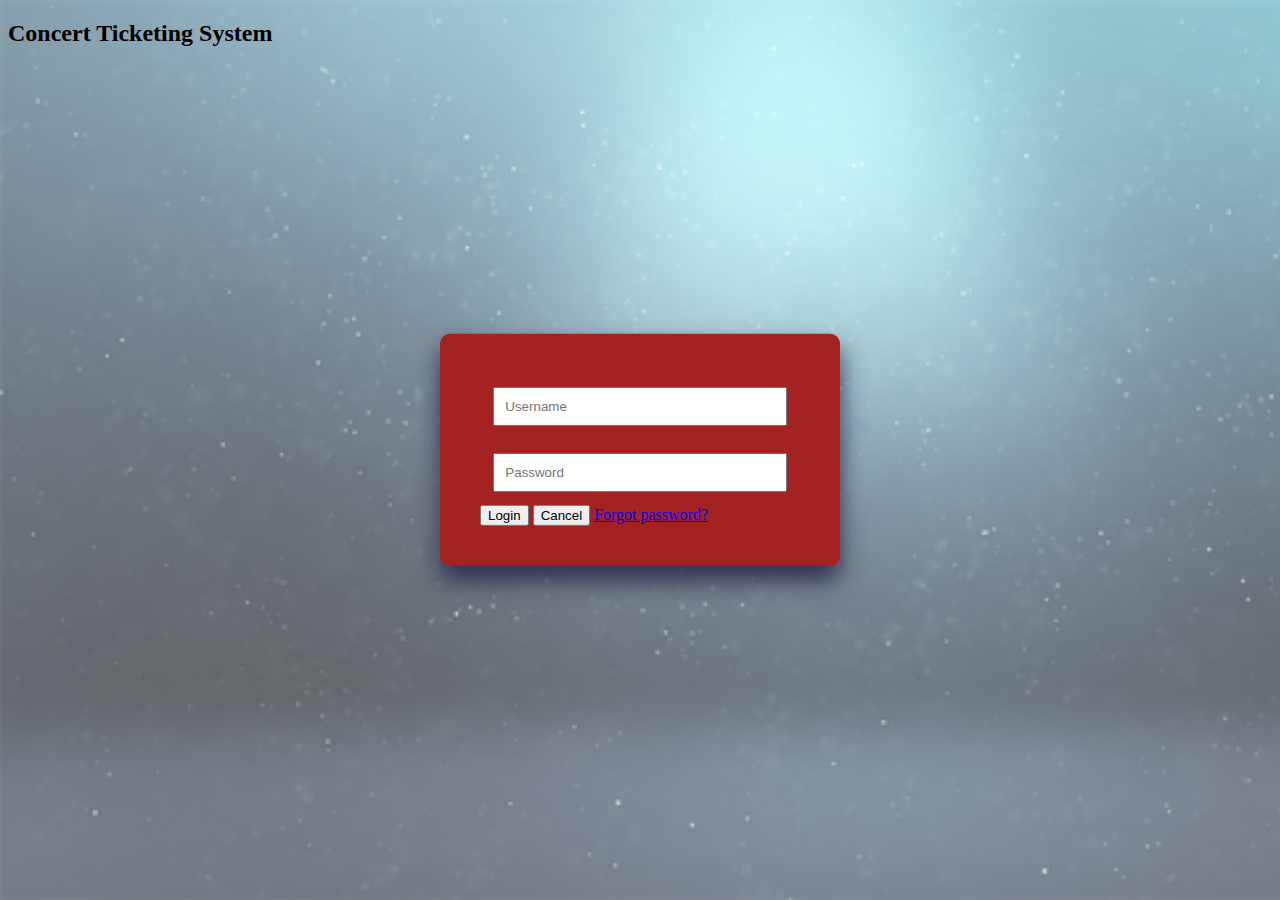
<file: loginpage.html>
<!DOCTYPE html>
<html>

<head>
    <meta charset="UTF-8">
    <title>Login</title>
    <link rel="stylesheet" type="text/css" href="loginstyle.css">
</head>

<body class="bg">

    <header>
        <h2>Concert Ticketing System</h2>

    </header>
    <section class="cover">

    </section>
    <div class="login_form">
        <form action="#" method="post">

            <input class="input1" type="text" name="username" placeholder="Username" required></input>


            <input class="input1" type="Password" name="password" placeholder="Password" required></input>

            <div class="container"></div>
            <button type="button" class="cancelbtn">Login</button>


            <button type="button" class="cancelbtn">Cancel</button>
            <span class="psw"><a href="#">Forgot password?</a></span>
    </div>
    </form>

    </div>
</body>






</html>
</file>
<file: loginstyle.css>
.cover {
    position: absolute;
    left: 0;
    top: 0;
    width: 100%;
    height: 100vh;
    background: url("image/login_bg.png") no-repeat;
    background-color: azure;
    background-size: cover;
    opacity: .6;
    z-index: -1;
}

.login_form {
    position: absolute;
    top: 50%;
    left: 50%;
    transform: translate(-50%, -50%);
    padding: 40px;
    width: 400px;
    background-color: rgb(165, 34, 34);
    box-sizing: border-box;
    box-shadow: 0 15px 25px rgb(48, 48, 78);
    border-radius: 10px;
    z-index: 1;
}

.input1 {
    width: 270px;
    margin: 1em;
    padding: 10px;
    color: purple;
    align-self: center;
}

.btn_container {
    margin: 1em;
}

.btn {
    width: auto;
    background-color: white;
    transition: background-color 3s;
}

.btn:hover {
    background: blue;
}

.login_form.header{
    text-align: center;
}
</file>
